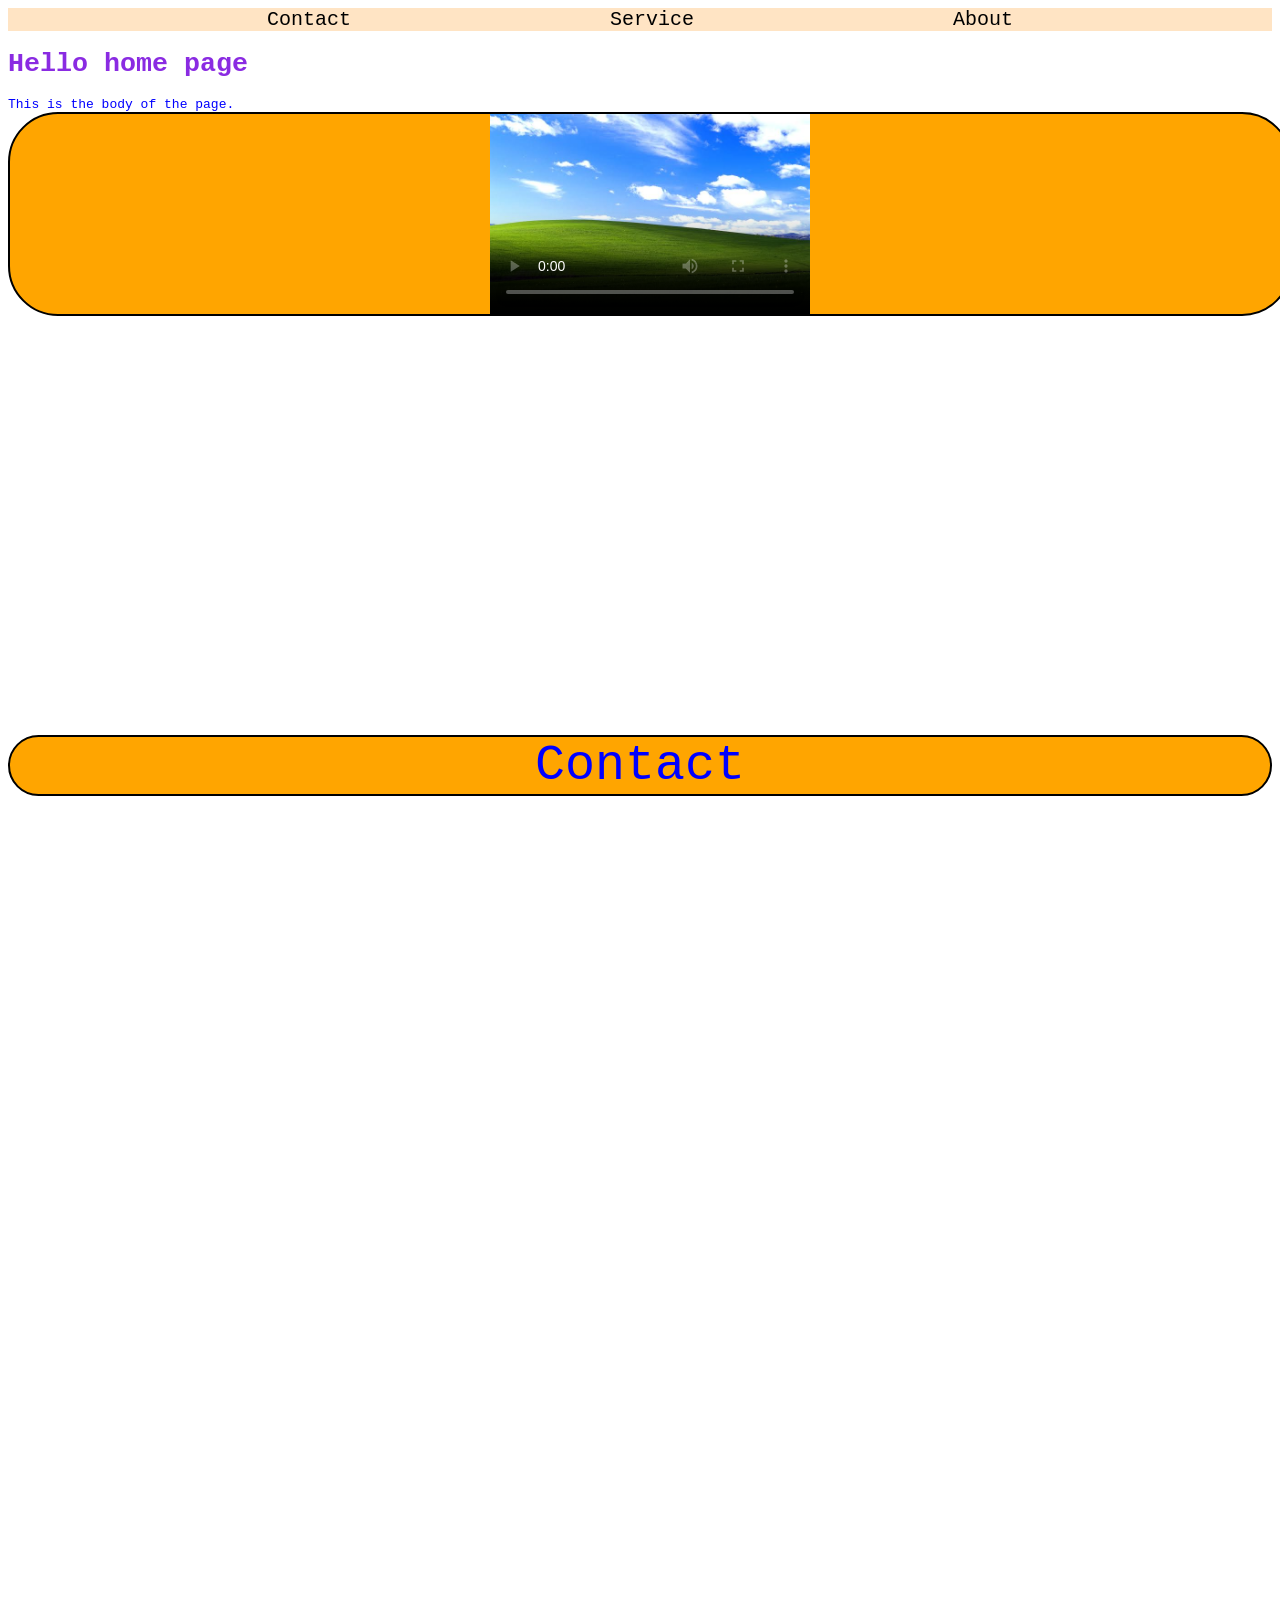
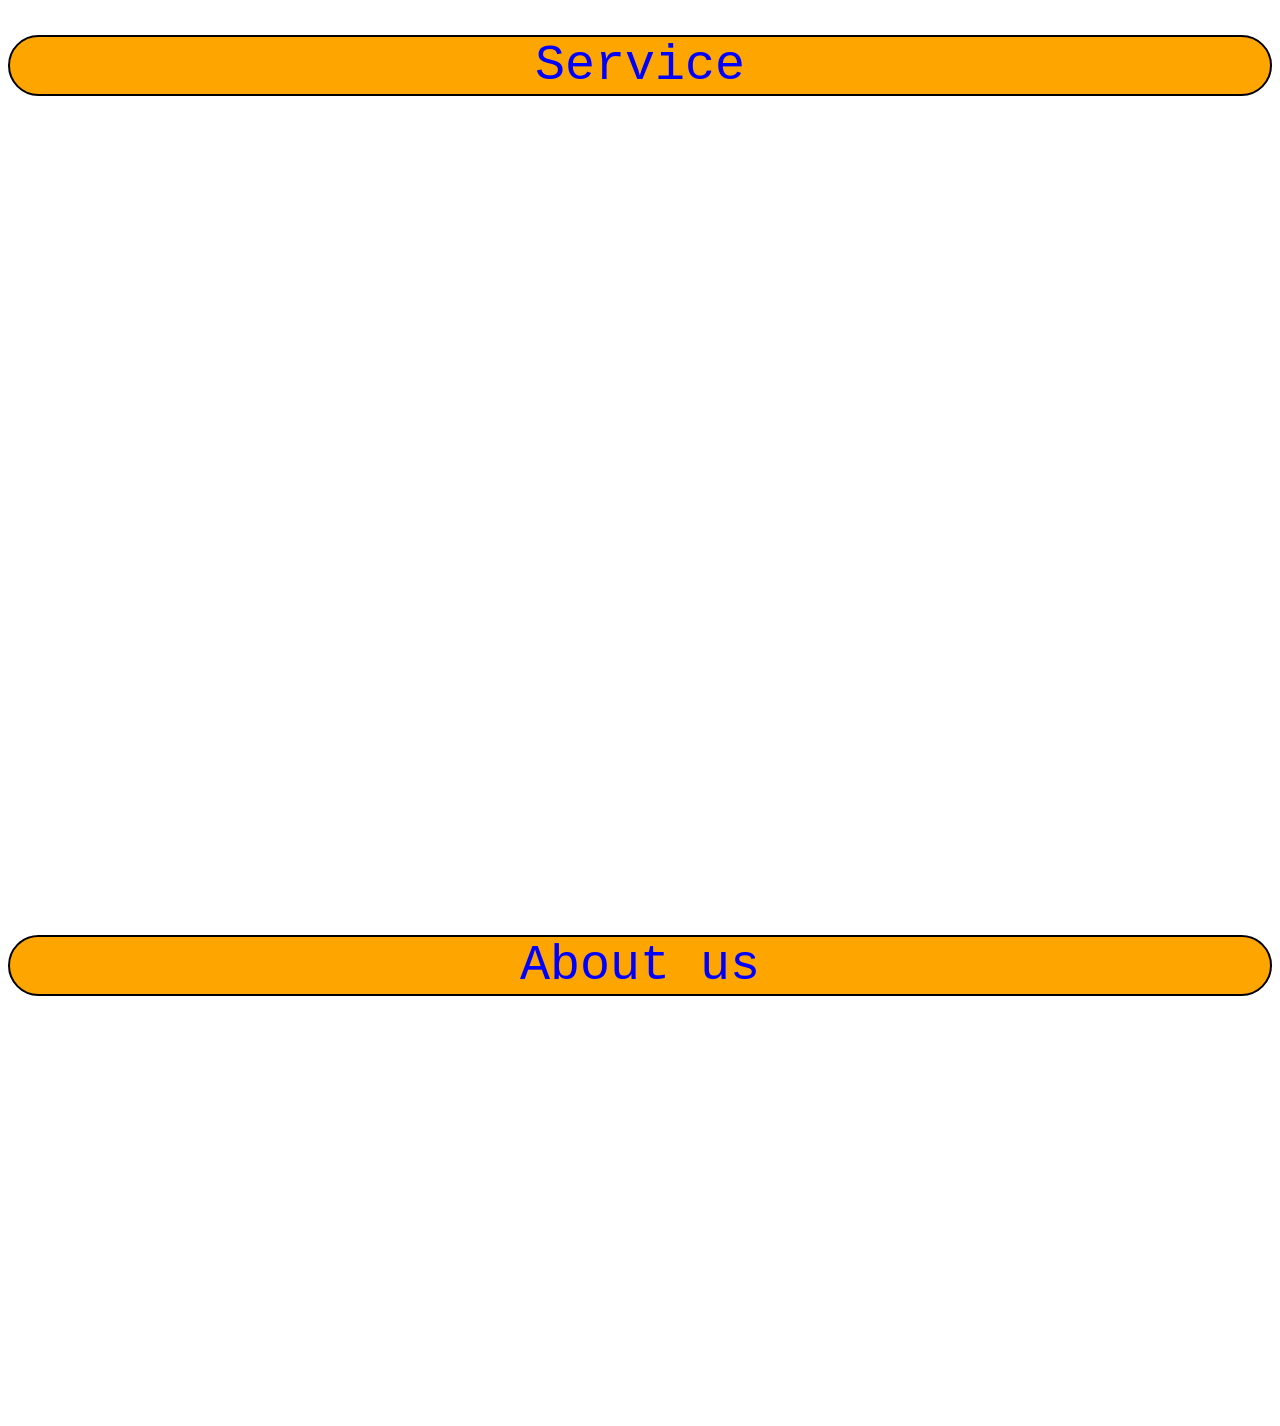
<file: index.html>
<!DOCTYPE html>
<html lang="en">
<head>
    <meta charset="UTF-8">
    <meta name="viewport" content="width=device-width, initial-scale=1.0">
    <title>Homepage</title>
    <nav>
        <a href="#contact">Contact  </a> 
        <a href="#service"> Service  </a>
        <a href="#about"> About</a>
    </nav>
</head>
<body>
    <link rel="stylesheet" href="style.css">
   

</body>
    <h1>Hello home page</h1>
    This is the body of the page.<br>
    <div>
        <video src="train.mp4" controls poster="bliss.jpg">  </video><br>
    </div>
        <section id="contact">
            <div>Contact</div>
        </section>
        <section  id="service">
            <div>Service</div>
        </section>
        <section id="about">
            <div>About us</div>
        </section>
</body>
</html>
</file>
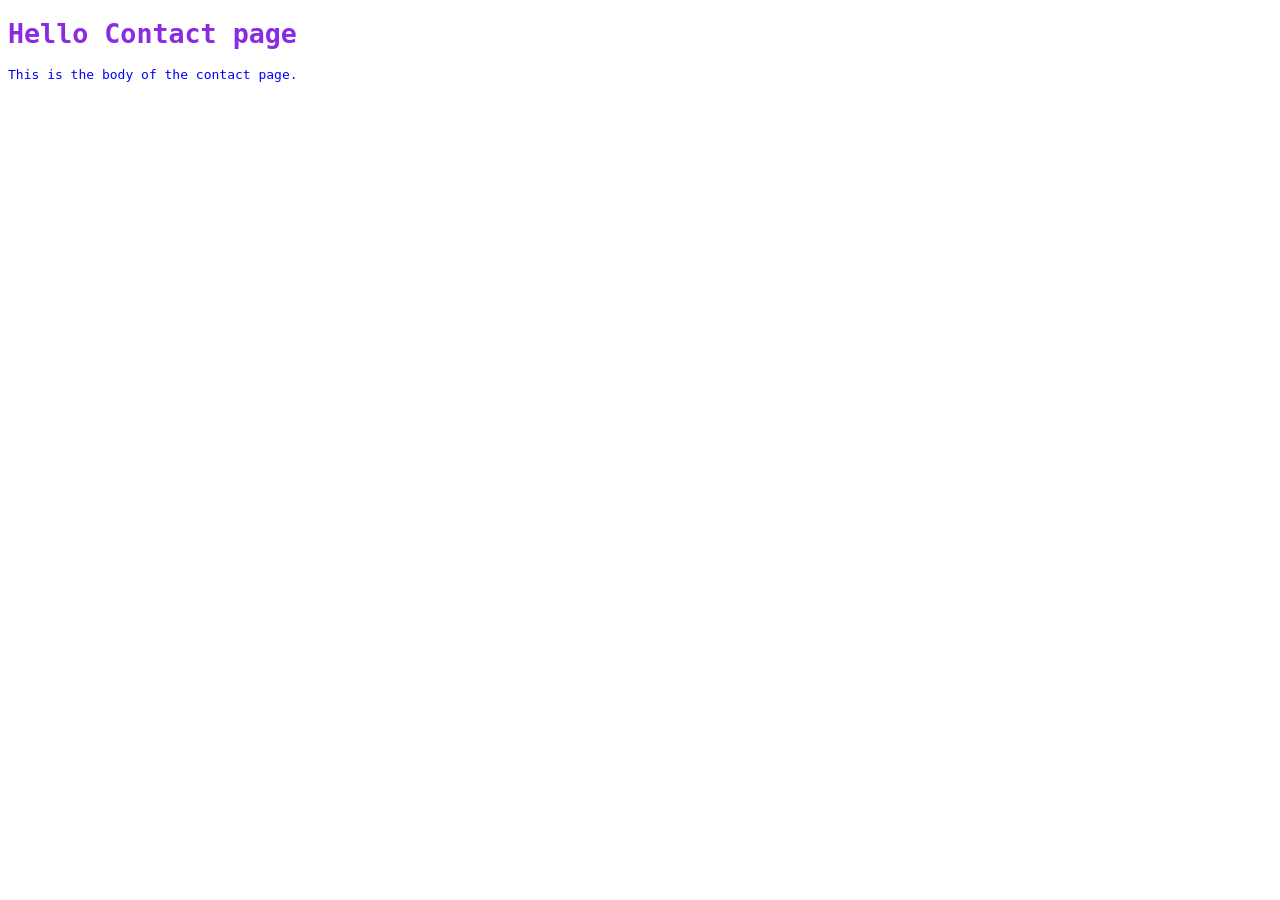
<file: contact.html>
<!DOCTYPE html>
<html lang="en">
<head>
    <meta charset="UTF-8">
    <meta name="viewport" content="width=device-width, initial-scale=1.0">
    <title>Document</title>
</head>
<body>
    <link rel="stylesheet" href="style.css">
    <h1>Hello Contact page</h1>
    This is the body of the contact page.
</body>
</html>
</file>
<file: style.css>
h1{
    color:blueviolet;
    font-size: 20pt;
    font-family: monospace
}
body{
            color:blue;
            font-family: monospace;
}
a{
    font-size: 20px;
    color:black;
    text-decoration: none;
    
}
nav{
    display: flex;
    justify-content:space-evenly;
    background-color:bisque;
}
img{
    height:200px;
    text-align: center;
    justify-content: center;
}
div{
    display: flex;
    justify-content: center;
    border: 2px solid black;
    width:100vw;
    border-radius: 50px;
    background-color: orange;
}
video{
    height:200px;
    display:flex;
}
section{
    height:100vh;
    display:flex;   
    font-size: 50px;
    justify-content: center;
    align-items: center;
}
div:hover {
    scale:150%;
    rotate: 360deg;
    transition: all 1s;
}
</file>
